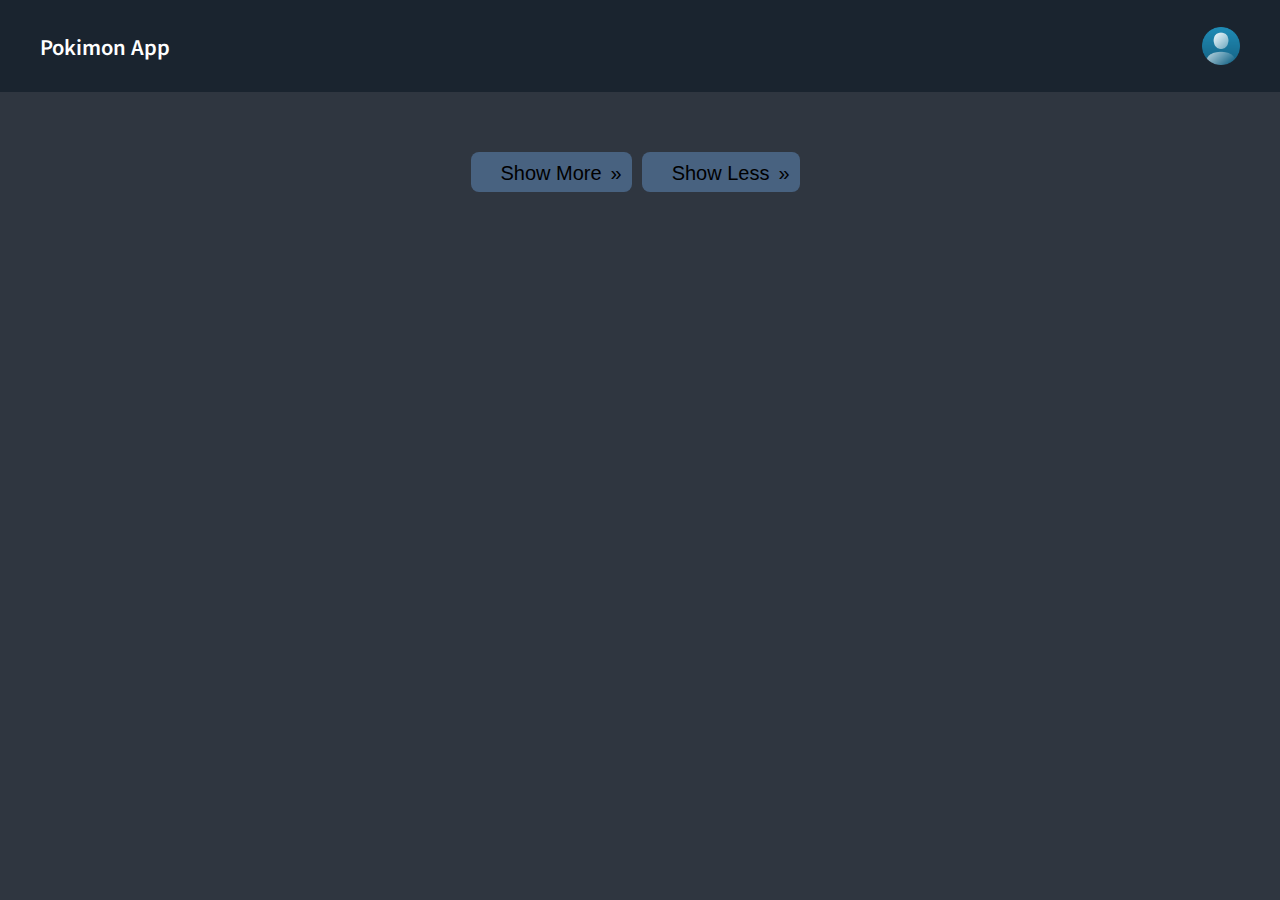
<file: Index.html>
<!DOCTYPE html>
<html lang="en">

<head>
  <meta charset="UTF-8">
  <meta http-equiv="X-UA-Compatible" content="IE=edge">
  <meta name="viewport" content="width=device-width, initial-scale=1.0">
  <link rel="stylesheet" href="./style.css">
  <title>Document</title>
  <link href="https://fonts.googleapis.com/icon?family=Material+Icons" rel="stylesheet">

</head>

<body>

  <div class="header">
    <Link to="/">
    <div class="logo">Pokimon App</div>
    </Link>
    <div class="user-image">
      <img src="./Image/user.png" alt="user" />
    </div>
  </div>

  <div class="container">
    <button value="0" id="btnShowMore" onclick="changeOffsetNext()" class="showButton"><span>Show More</span></button>
    <button value="0" id="btnShowLess" onclick="changeOffsetPrev()" class="showButton"><span>Show Less</span></button>
  </div>
  <div id="container" class="container"> </div>

  <script src="./api.js"></script>
</body>

</html>
</file>
<file: style.css>
@import url("https://fonts.googleapis.com/css2?family=Noto+Sans+JP:wght@300;400;500;700&display=swap");

html {
  box-sizing: border-box;
  font: 62.5% "Noto Sans JP", sans-serif;
}

*,
*:before,
*:after {
  box-sizing: inherit;
}

body {
  background: #2f3640;
  font-size: 1.6em;
  margin: 0;
  min-height: 100vh;
}

h3,
p {
  margin: 0;
  padding-bottom: 0.5em;
}

h3 {
  font-size: 1.2em;
}

p {
  font-size: 1em;
  font-weight: 300;
}

.container {
  display: grid;
  grid-template-columns: auto auto auto auto auto;
  padding: 30px 30px;
  align-items: center;
  justify-content: center;
  grid-gap: 25px 0px;
  margin-top: 30px;
}

/* CARD */

.product-card {
  background-color: #f5f6fa;
  border-radius: 10px;
  color: #2f3640;
  margin: 0 2em;
  transition: all linear 0.2s;
  width: 250px;
  display: flex;
  flex-direction: column;
  justify-content: space-between;
}

.product-card:hover,
.product-card:active {
  box-shadow: 0.2em 0.5em 0.5em rgba(0, 0, 0, 0.4);
  transform: scale(1.1);
}

.product-img {
  border-radius: 10px 10px 0 0;
  text-align: center;
}

.product-text {
  padding: 1em;
  text-align: center;
}
.product-name {
  padding-bottom: 5px;
  text-align: center;
  text-transform: uppercase;
}

.product-cart button {
  border: 0;
  border-radius: 0 0 10px 10px;
  color: #f5f6fa;
  cursor: pointer;
  font-family: inherit;
  padding: 1em;
  text-transform: uppercase;
  transition: all linear 0.3s;
  width: 100%;
}

.product-cart button:hover {
  font-weight: 500;
  letter-spacing: 0.1em;
}

/* color */
.product-card:nth-child h3 {
  color: #e84118;
}

.product-card:nth-child(odd) button {
  background-color: #e84118;
}

.product-card:nth-child h3 {
  color: #fbc531;
}

.product-card:nth-child(even) button {
  background-color: #fbc531;
}

.show {
  margin-top: 2rem;
  margin-left: 63rem;
  justify-content: center;
  align-items: center;
}

.showButton {
  cursor: pointer;
  font-size: 20px;
  border-radius: 8px;
  background-color: #486280;
  border: none;
  padding: 10px 30px;
  width: auto;
  height: 4rem;
  transition: all 0.5s;
}

.showButton span {
  cursor: pointer;
  display: inline-block;
  position: relative;
  transition: 0.5s;
}

.showButton span:after {
  content: "»";

  position: absolute;
  opacity: 1;
  top: 0;
  right: -20px;
  transition: 0.5s;
}

.showButton:hover span {
  padding-right: 25px;
}

.showButton:hover span:after {
  opacity: 1;
  right: 0;
}

/* header */
.header {
  background-color: #1a242f;
  height: 92px;
  padding: 0px 40px;
  display: flex;
  align-items: center;
  justify-content: space-between;
}

.logo {
  color: #ffffff;
  font-size: 20px;
  font-weight: 600;
}

.user-image,
.user-image img {
  width: 38px;
  height: 38px;
}

.showButton {
  width: auto;
  margin-right: 10px;
}

.rmbutton {
  cursor: pointer;
}

/* Modal CSS*/

.modal {
  --gap: 15px;
  position: fixed;
  top: 0;
  left: 0;
  width: 100vw;
  height: 100vh;
  display: flex;
  align-items: center;
  justify-content: center;
  box-sizing: border-box;
  padding: var(--gap);
  background: rgba(0, 0, 0, 0.5);
  font-family: sans-serif;
  overflow: auto;
}

.modal__inner {
  background: #2f3640;
  width: 100%;
  max-width: 800px;
  overflow: hidden;
  border-radius: 4px;
  overflow: auto;
}

.modal__top {
  display: flex;
  align-items: center;
  background-color: #1a242f;
  color: rgba(255, 255, 255, 0.925);
  margin-bottom: 40px;
}

.modal__title {
  flex-grow: 1;
  font-size: 20px;
  text-align: center;
  padding-left: 60px;
}

.modal__close {
  display: flex;
  align-items: center;
  cursor: pointer;
  padding: var(--gap);
  border: none;
  outline: none;
}

.modal__content {
  display: flex;
  justify-content: center;
}
.modal__bottom {
  text-align: center;
  padding: 0 var(--gap) var(--gap) var(--gap);
  margin-top: 40px;
}

.modal__button {
  display: inline-block;
  padding: 6px 12px;
  background: #009578;
  border: none;
  outline: none;
  border-radius: 3px;
  color: #ffffff;
  cursor: pointer;
  font-size: 18px;
}

.modal__button:not(:last-child) {
  margin-right: 5px;
}

.modal__button:hover {
  background: #008578;
}

/* Card in Modal */

.product-name-modal {
  font-weight: bold;
  font-size: 22px;
  font-family: "Trebuchet MS", "Lucida Sans Unicode", "Lucida Grande",
    "Lucida Sans", Arial, sans-serif;
}

.pokemonInfo-modal {
  padding-top: 20px 0;
  font-family: "Trebuchet MS", "Lucida Sans Unicode", "Lucida Grande",
    "Lucida Sans", Arial, sans-serif;
}

.product-card-modal {
  width: 350px;
  background: #2f3640;
}
.test1 {
  border: solid #e3be50 10px;
  background-image: linear-gradient(red, yellow);
}

.img-one-modal img {
  width: 180px;
}
/* media queries */
@media screen and (max-width: 860px) {
  .container {
    display: grid;
    grid-column-templates: 1fr;
    grid-auto-rows: auto;
  }

  .showButton {
    text-align: center;
    justify-content: center;
    align-items: center;
  }

  .product-card {
    margin: 1.5em;
  }
}

/* media queries */
@media screen and (max-width: 860px) {
  .container {
    display: grid;
    grid-column-templates: 1fr;
    grid-auto-rows: auto;
  }

<<<<<<< HEAD
  .showButton{
=======
  .showButton {
>>>>>>> master
    font-size: smaller;
  }

  .product-card {
    margin: 1.5em;
  }
}
</file>
